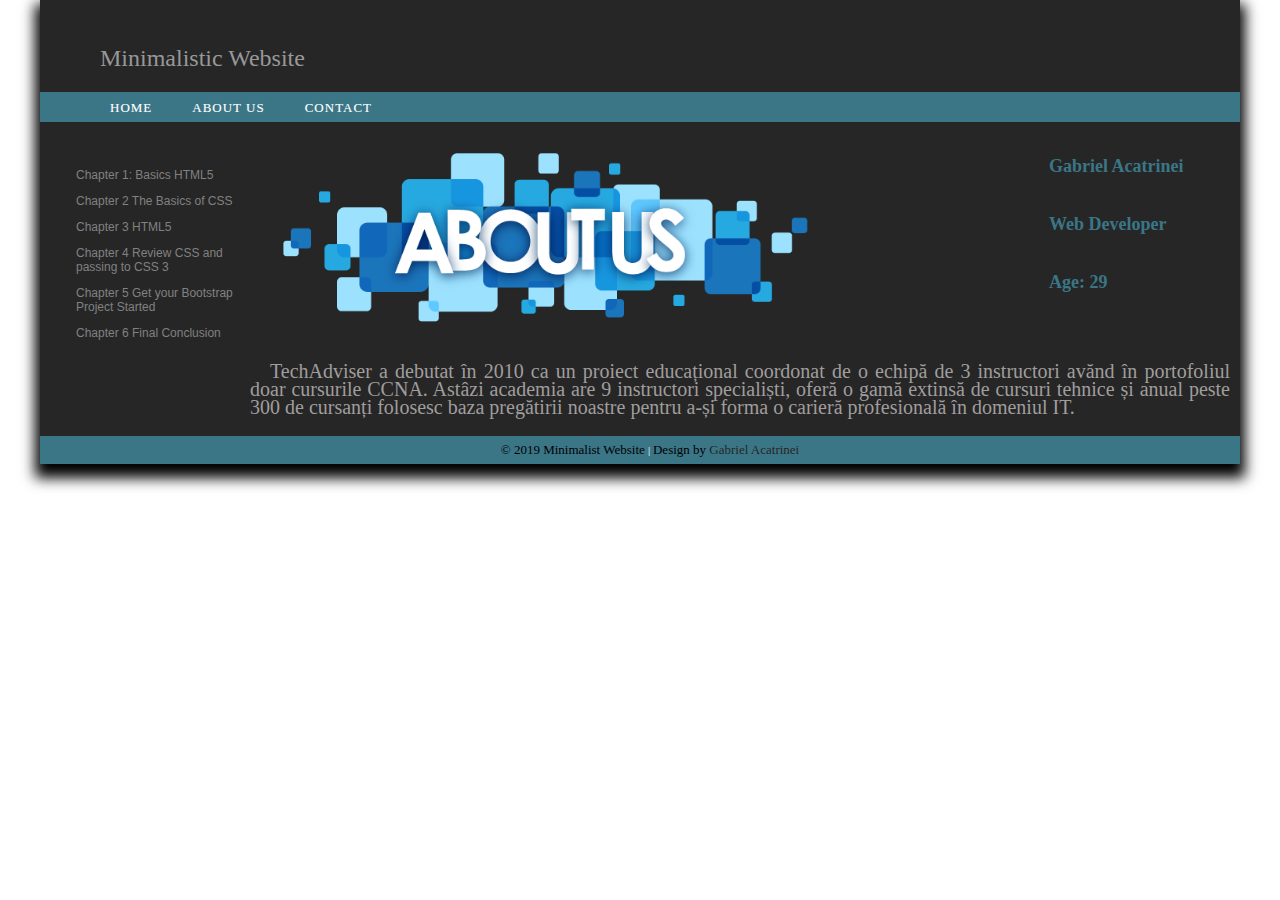
<file: about.html>
<!DOCTYPE html>
<html lang="en">

<head>
    <meta charset="utf-8">
    <meta content="width=device-width, initial-scale=1.0" name="viewport">
    <meta content="ie=edge" http-equiv="X-UA-Compatible">
    <link href="css/style.css" rel="stylesheet">
    <script src="js/scripts.js">
    </script>
    <title>
        About us
    </title>
    </link>
    </meta>
    </meta>
    </meta>
</head>

<body id="about-page">
    <div class="container">
        <header class="header">
            <a class="link-title" href="index.html">
                Minimalistic Website
            </a>
            <!-- <a href="contact.html">Contact</a> -->
        </header>
        <nav class="menu">
            <a href="index.html">Home</a>&nbsp;&nbsp;&nbsp;&nbsp;
            <a href="about.html">About us</a>&nbsp;&nbsp;&nbsp;&nbsp;
            <a href="contact.html"> Contact </a>
        </nav>
        <aside>
            <div class="sidenav">
                <button class="dropdown-btn">Chapter 1: Basics HTML5
                </button>
                <div class="dropdown-container">
                    <a href="chapters/Chapter1_requirements.html">Requirements</a>
                    <a href="chapters/Chapter1_introduction.html">Introduction to HTML</a>
                    <a href="chapters/Chapter1_html_elements.html">HTML Elements</a>
                </div>

                <button class="dropdown-btn">Chapter 2 The Basics of CSS
                </button>
                <div class="dropdown-container">
                    <a href="#">CSS Inheritance</a>
                    <a href="#">CSS Multiple Classes</a>
                </div>

                <button class="dropdown-btn">Chapter 3 HTML5
                </button>
                <div class="dropdown-container">
                    <a href="#">Main HTML5 Specific Elements</a>
                </div>

                <button class="dropdown-btn">Chapter 4 Review CSS and passing to CSS 3
                </button>
                <div class="dropdown-container">
                    <a href="#">Main CSS3.0 Specific Properties</a>
                </div>

                <button class="dropdown-btn">Chapter 5 Get your Bootstrap Project Started
                </button>
                <div class="dropdown-container">
                    <a href="#">The Project files</a>
                    <a href="#">Downloading the Bootstrap Files</a>
                    <a href="#">Building faster with the Bootstraplibrary</a>
                    <a href="#">Webpage layout powered by the grid system</a>
                    <a href="#">Javascript plugins made easy!</a>
                    <a href="#">Leveraging Bootstrap</a>
                    <a href="#">Mobile First</a>
                    <a href="#">Bonuses</a>
                </div>

                <button class="dropdown-btn">Chapter 6 Final Conclusion
                </button>
                <div class="dropdown-container">
                </div>
            </div>
        </aside>

        <script>
            /* Loop through all dropdown buttons to toggle between hiding and showing its dropdown content - This allows the user to have multiple dropdowns without any conflict */
            var dropdown = document.getElementsByClassName("dropdown-btn");
            var i;

            for (i = 0; i < dropdown.length; i++) {
                dropdown[i].addEventListener("click", function () {
                    this.classList.toggle("active");
                    var dropdownContent = this.nextElementSibling;
                    if (dropdownContent.style.display === "block") {
                        dropdownContent.style.display = "none";
                    } else {
                        dropdownContent.style.display = "block";
                    }
                });
            }
        </script>

        <article class="main">
            <div id="home-image">
                <img alt="About us picture" src="images/about-us.png">
                </img>
            </div>
            <div id="profile-info">
                <h2>
                    Gabriel Acatrinei
                </h2>
                <h2>
                    Web Developer
                </h2>
                <h2>
                    Age: 29
                </h2>
            </div>
            <div class="description">
                <p>
                    TechAdviser a debutat în 2010 ca un proiect educațional coordonat de o echipă de 3 instructori avănd
                    în portofoliul doar cursurile CCNA. Astâzi academia are 9 instructori specialiști, oferă o gamă
                    extinsă de cursuri tehnice și anual peste 300 de cursanți folosesc baza pregătirii noastre pentru
                    a-și forma o carieră profesională în domeniul IT.
                </p>
            </div>
        </article>
        <footer>
            © 2019 Minimalist Website
            <span class="separator">
                |
            </span>
            Design by
            <a href="https://gabrielak89.github.io/Minimalist_Website/">
                Gabriel Acatrinei
            </a>
        </footer>
    </div>
</body>

</html>
</file>
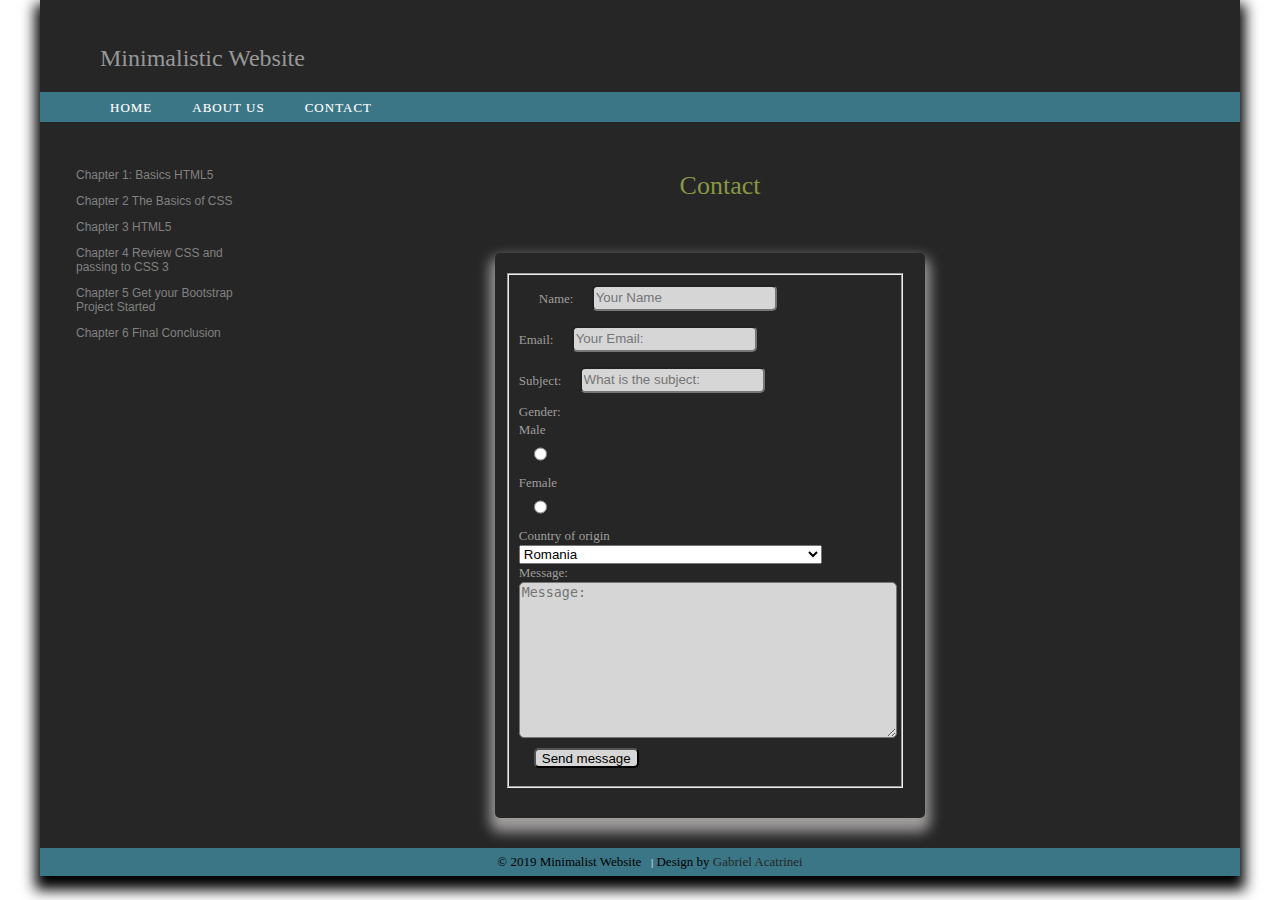
<file: contact.html>
<!DOCTYPE html>
<html lang="en">


<head>
    <meta charset="UTF-8">
    <meta name="viewport" content="width=device-width, initial-scale=1.0">
    <meta http-equiv="X-UA-Compatible" content="ie=edge">
    <link rel="stylesheet" href="css/style.css">
    <script src="js/scripts.js"> </script>
    <title>Contact</title>
</head>

<body id="contact">
    <div class="container">
        <header class="header">
            <a class="link-title" href="index.html">Minimalistic Website</a>
            <!-- <a href="contact.html">Contact</a> -->
        </header>

        <nav class="menu">
            <a href="index.html">Home</a>&nbsp;&nbsp;&nbsp;&nbsp;
            <a href="about.html">About us</a>&nbsp;&nbsp;&nbsp;&nbsp;
            <a href="contact.html">Contact</a>
        </nav>

        <aside>
            <div class="sidenav">
                <button class="dropdown-btn">Chapter 1: Basics HTML5
                </button>
                <div class="dropdown-container">
                    <a href="chapters/Chapter1_requirements.html">Requirements</a>
                    <a href="chapters/Chapter1_introduction.html">Introduction to HTML</a>
                    <a href="chapters/Chapter1_html_elements.html">HTML Elements</a>
                </div>

                <button class="dropdown-btn">Chapter 2 The Basics of CSS
                </button>
                <div class="dropdown-container">
                    <a href="#">CSS Inheritance</a>
                    <a href="#">CSS Multiple Classes</a>
                </div>

                <button class="dropdown-btn">Chapter 3 HTML5
                </button>
                <div class="dropdown-container">
                    <a href="#">Main HTML5 Specific Elements</a>
                </div>

                <button class="dropdown-btn">Chapter 4 Review CSS and passing to CSS 3
                </button>
                <div class="dropdown-container">
                    <a href="#">Main CSS3.0 Specific Properties</a>
                </div>

                <button class="dropdown-btn">Chapter 5 Get your Bootstrap Project Started
                </button>
                <div class="dropdown-container">
                    <a href="#">The Project files</a>
                    <a href="#">Downloading the Bootstrap Files</a>
                    <a href="#">Building faster with the Bootstraplibrary</a>
                    <a href="#">Webpage layout powered by the grid system</a>
                    <a href="#">Javascript plugins made easy!</a>
                    <a href="#">Leveraging Bootstrap</a>
                    <a href="#">Mobile First</a>
                    <a href="#">Bonuses</a>
                </div>

                <button class="dropdown-btn">Chapter 6 Final Conclusion
                </button>
                <div class="dropdown-container">
                </div>
            </div>
        </aside>

        <script>
            /* Loop through all dropdown buttons to toggle between hiding and showing its dropdown content - This allows the user to have multiple dropdowns without any conflict */
            var dropdown = document.getElementsByClassName("dropdown-btn");
            var i;

            for (i = 0; i < dropdown.length; i++) {
                dropdown[i].addEventListener("click", function () {
                    this.classList.toggle("active");
                    var dropdownContent = this.nextElementSibling;
                    if (dropdownContent.style.display === "block") {
                        dropdownContent.style.display = "none";
                    } else {
                        dropdownContent.style.display = "block";
                    }
                });
            }
        </script>


        <article class="contact">
            <!-- <img src="http://placehold.it/300x200" alt="PlaceHolder image"> -->
            <h1 class="page-heading">Contact</h1><br>

            <div id="form">
                <form method="POST">
                    <fieldset>
                        <label for="name">Name:</label>
                        <input type="text" name="name" placeholder="Your Name" required><br>

                        <label for="email">Email:</label>
                        <input type="text" name="email" placeholder="Your Email:" required><br>

                        <label for="subject">Subject:</label>
                        <input type="text" name="subject" placeholder="What is the subject:" required><br>

                        <label for="gender">Gender:</label><br>

                        <label for="gender">Male</label>
                        <input type="radio" name="gender" id="radio" value="male">

                        <label for="gender">Female</label>
                        <input type="radio" name="gender" id="radio" value="female">

                        <label for="country">Country of origin</label>
                        <select>
                            <option value="RO">Romania</option>
                            <option value="AF">Afghanistan</option>
                            <option value="AX">Åland Islands</option>
                            <option value="AL">Albania</option>
                            <option value="DZ">Algeria</option>
                            <option value="AS">American Samoa</option>
                            <option value="AD">Andorra</option>
                            <option value="AO">Angola</option>
                            <option value="AI">Anguilla</option>
                            <option value="AQ">Antarctica</option>
                            <option value="AG">Antigua and Barbuda</option>
                            <option value="AR">Argentina</option>
                            <option value="AM">Armenia</option>
                            <option value="AW">Aruba</option>
                            <option value="AU">Australia</option>
                            <option value="AT">Austria</option>
                            <option value="AZ">Azerbaijan</option>
                            <option value="BS">Bahamas</option>
                            <option value="BH">Bahrain</option>
                            <option value="BD">Bangladesh</option>
                            <option value="BB">Barbados</option>
                            <option value="BY">Belarus</option>
                            <option value="BE">Belgium</option>
                            <option value="BZ">Belize</option>
                            <option value="BJ">Benin</option>
                            <option value="BM">Bermuda</option>
                            <option value="BT">Bhutan</option>
                            <option value="BO">Bolivia, Plurinational State of</option>
                            <option value="BQ">Bonaire, Sint Eustatius and Saba</option>
                            <option value="BA">Bosnia and Herzegovina</option>
                            <option value="BW">Botswana</option>
                            <option value="BV">Bouvet Island</option>
                            <option value="BR">Brazil</option>
                            <option value="IO">British Indian Ocean Territory</option>
                            <option value="BN">Brunei Darussalam</option>
                            <option value="BG">Bulgaria</option>
                            <option value="BF">Burkina Faso</option>
                            <option value="BI">Burundi</option>
                            <option value="KH">Cambodia</option>
                            <option value="CM">Cameroon</option>
                            <option value="CA">Canada</option>
                            <option value="CV">Cape Verde</option>
                            <option value="KY">Cayman Islands</option>
                            <option value="CF">Central African Republic</option>
                            <option value="TD">Chad</option>
                            <option value="CL">Chile</option>
                            <option value="CN">China</option>
                            <option value="CX">Christmas Island</option>
                            <option value="CC">Cocos (Keeling) Islands</option>
                            <option value="CO">Colombia</option>
                            <option value="KM">Comoros</option>
                            <option value="CG">Congo</option>
                            <option value="CD">Congo, the Democratic Republic of the</option>
                            <option value="CK">Cook Islands</option>
                            <option value="CR">Costa Rica</option>
                            <option value="CI">Côte d'Ivoire</option>
                            <option value="HR">Croatia</option>
                            <option value="CU">Cuba</option>
                            <option value="CW">Curaçao</option>
                            <option value="CY">Cyprus</option>
                            <option value="CZ">Czech Republic</option>
                            <option value="DK">Denmark</option>
                            <option value="DJ">Djibouti</option>
                            <option value="DM">Dominica</option>
                            <option value="DO">Dominican Republic</option>
                            <option value="EC">Ecuador</option>
                            <option value="EG">Egypt</option>
                            <option value="SV">El Salvador</option>
                            <option value="GQ">Equatorial Guinea</option>
                            <option value="ER">Eritrea</option>
                            <option value="EE">Estonia</option>
                            <option value="ET">Ethiopia</option>
                            <option value="FK">Falkland Islands (Malvinas)</option>
                            <option value="FO">Faroe Islands</option>
                            <option value="FJ">Fiji</option>
                            <option value="FI">Finland</option>
                            <option value="FR">France</option>
                            <option value="GF">French Guiana</option>
                            <option value="PF">French Polynesia</option>
                            <option value="TF">French Southern Territories</option>
                            <option value="GA">Gabon</option>
                            <option value="GM">Gambia</option>
                            <option value="GE">Georgia</option>
                            <option value="DE">Germany</option>
                            <option value="GH">Ghana</option>
                            <option value="GI">Gibraltar</option>
                            <option value="GR">Greece</option>
                            <option value="GL">Greenland</option>
                            <option value="GD">Grenada</option>
                            <option value="GP">Guadeloupe</option>
                            <option value="GU">Guam</option>
                            <option value="GT">Guatemala</option>
                            <option value="GG">Guernsey</option>
                            <option value="GN">Guinea</option>
                            <option value="GW">Guinea-Bissau</option>
                            <option value="GY">Guyana</option>
                            <option value="HT">Haiti</option>
                            <option value="HM">Heard Island and McDonald Islands</option>
                            <option value="VA">Holy See (Vatican City State)</option>
                            <option value="HN">Honduras</option>
                            <option value="HK">Hong Kong</option>
                            <option value="HU">Hungary</option>
                            <option value="IS">Iceland</option>
                            <option value="IN">India</option>
                            <option value="ID">Indonesia</option>
                            <option value="IR">Iran, Islamic Republic of</option>
                            <option value="IQ">Iraq</option>
                            <option value="IE">Ireland</option>
                            <option value="IM">Isle of Man</option>
                            <option value="IL">Israel</option>
                            <option value="IT">Italy</option>
                            <option value="JM">Jamaica</option>
                            <option value="JP">Japan</option>
                            <option value="JE">Jersey</option>
                            <option value="JO">Jordan</option>
                            <option value="KZ">Kazakhstan</option>
                            <option value="KE">Kenya</option>
                            <option value="KI">Kiribati</option>
                            <option value="KP">Korea, Democratic People's Republic of</option>
                            <option value="KR">Korea, Republic of</option>
                            <option value="KW">Kuwait</option>
                            <option value="KG">Kyrgyzstan</option>
                            <option value="LA">Lao People's Democratic Republic</option>
                            <option value="LV">Latvia</option>
                            <option value="LB">Lebanon</option>
                            <option value="LS">Lesotho</option>
                            <option value="LR">Liberia</option>
                            <option value="LY">Libya</option>
                            <option value="LI">Liechtenstein</option>
                            <option value="LT">Lithuania</option>
                            <option value="LU">Luxembourg</option>
                            <option value="MO">Macao</option>
                            <option value="MK">Macedonia, the former Yugoslav Republic of</option>
                            <option value="MG">Madagascar</option>
                            <option value="MW">Malawi</option>
                            <option value="MY">Malaysia</option>
                            <option value="MV">Maldives</option>
                            <option value="ML">Mali</option>
                            <option value="MT">Malta</option>
                            <option value="MH">Marshall Islands</option>
                            <option value="MQ">Martinique</option>
                            <option value="MR">Mauritania</option>
                            <option value="MU">Mauritius</option>
                            <option value="YT">Mayotte</option>
                            <option value="MX">Mexico</option>
                            <option value="FM">Micronesia, Federated States of</option>
                            <option value="MD">Moldova, Republic of</option>
                            <option value="MC">Monaco</option>
                            <option value="MN">Mongolia</option>
                            <option value="ME">Montenegro</option>
                            <option value="MS">Montserrat</option>
                            <option value="MA">Morocco</option>
                            <option value="MZ">Mozambique</option>
                            <option value="MM">Myanmar</option>
                            <option value="NA">Namibia</option>
                            <option value="NR">Nauru</option>
                            <option value="NP">Nepal</option>
                            <option value="NL">Netherlands</option>
                            <option value="NC">New Caledonia</option>
                            <option value="NZ">New Zealand</option>
                            <option value="NI">Nicaragua</option>
                            <option value="NE">Niger</option>
                            <option value="NG">Nigeria</option>
                            <option value="NU">Niue</option>
                            <option value="NF">Norfolk Island</option>
                            <option value="MP">Northern Mariana Islands</option>
                            <option value="NO">Norway</option>
                            <option value="OM">Oman</option>
                            <option value="PK">Pakistan</option>
                            <option value="PW">Palau</option>
                            <option value="PS">Palestinian Territory, Occupied</option>
                            <option value="PA">Panama</option>
                            <option value="PG">Papua New Guinea</option>
                            <option value="PY">Paraguay</option>
                            <option value="PE">Peru</option>
                            <option value="PH">Philippines</option>
                            <option value="PN">Pitcairn</option>
                            <option value="PL">Poland</option>
                            <option value="PT">Portugal</option>
                            <option value="PR">Puerto Rico</option>
                            <option value="QA">Qatar</option>
                            <option value="RE">Réunion</option>
                            <option value="RU">Russian Federation</option>
                            <option value="RW">Rwanda</option>
                            <option value="BL">Saint Barthélemy</option>
                            <option value="SH">Saint Helena, Ascension and Tristan da Cunha</option>
                            <option value="KN">Saint Kitts and Nevis</option>
                            <option value="LC">Saint Lucia</option>
                            <option value="MF">Saint Martin (French part)</option>
                            <option value="PM">Saint Pierre and Miquelon</option>
                            <option value="VC">Saint Vincent and the Grenadines</option>
                            <option value="WS">Samoa</option>
                            <option value="SM">San Marino</option>
                            <option value="ST">Sao Tome and Principe</option>
                            <option value="SA">Saudi Arabia</option>
                            <option value="SN">Senegal</option>
                            <option value="RS">Serbia</option>
                            <option value="SC">Seychelles</option>
                            <option value="SL">Sierra Leone</option>
                            <option value="SG">Singapore</option>
                            <option value="SX">Sint Maarten (Dutch part)</option>
                            <option value="SK">Slovakia</option>
                            <option value="SI">Slovenia</option>
                            <option value="SB">Solomon Islands</option>
                            <option value="SO">Somalia</option>
                            <option value="ZA">South Africa</option>
                            <option value="GS">South Georgia and the South Sandwich Islands</option>
                            <option value="SS">South Sudan</option>
                            <option value="ES">Spain</option>
                            <option value="LK">Sri Lanka</option>
                            <option value="SD">Sudan</option>
                            <option value="SR">Suriname</option>
                            <option value="SJ">Svalbard and Jan Mayen</option>
                            <option value="SZ">Swaziland</option>
                            <option value="SE">Sweden</option>
                            <option value="CH">Switzerland</option>
                            <option value="SY">Syrian Arab Republic</option>
                            <option value="TW">Taiwan, Province of China</option>
                            <option value="TJ">Tajikistan</option>
                            <option value="TZ">Tanzania, United Republic of</option>
                            <option value="TH">Thailand</option>
                            <option value="TL">Timor-Leste</option>
                            <option value="TG">Togo</option>
                            <option value="TK">Tokelau</option>
                            <option value="TO">Tonga</option>
                            <option value="TT">Trinidad and Tobago</option>
                            <option value="TN">Tunisia</option>
                            <option value="TR">Turkey</option>
                            <option value="TM">Turkmenistan</option>
                            <option value="TC">Turks and Caicos Islands</option>
                            <option value="TV">Tuvalu</option>
                            <option value="UG">Uganda</option>
                            <option value="UA">Ukraine</option>
                            <option value="AE">United Arab Emirates</option>
                            <option value="GB">United Kingdom</option>
                            <option value="US">United States</option>
                            <option value="UM">United States Minor Outlying Islands</option>
                            <option value="UY">Uruguay</option>
                            <option value="UZ">Uzbekistan</option>
                            <option value="VU">Vanuatu</option>
                            <option value="VE">Venezuela, Bolivarian Republic of</option>
                            <option value="VN">Viet Nam</option>
                            <option value="VG">Virgin Islands, British</option>
                            <option value="VI">Virgin Islands, U.S.</option>
                            <option value="WF">Wallis and Futuna</option>
                            <option value="EH">Western Sahara</option>
                            <option value="YE">Yemen</option>
                            <option value="ZM">Zambia</option>
                            <option value="ZW">Zimbabwe</option>
                        </select><br>

                        <label for="message"></label>Message:
                        <textarea name="body" id="message" cols="30" rows="10" placeholder="Message:"
                            required></textarea>

                        <input type="submit" value="Send message">
                    </fieldset>
                </form>
            </div>
        </article>

        <footer>
            &copy; 2019 Minimalist Website &nbsp; <span class="separator">|</span> Design by <a
                href="https://gabrielak89.github.io/Minimalist_Website/">Gabriel Acatrinei</a>
        </footer>

        </d>
</body>

</html>
</file>
<file: css/style.css>
html.gr__localhost {
  background: #656262;
}
body {
  margin: 0;
  text-indent: 20px;
}
.link-title {
  text-decoration: none;
  font-size: 24px;
  color: #989898;
}
.link-title:hover {
  text-decoration: underline;
  color: #ececec;
}
.container {
  width: 1200px;
  margin: 0 auto;
  background: #262626;
  box-shadow: 0px 9px 13px 5px;
}
.header {
  padding: 45px 0 20px 40px;
}
.menu {
  background: #3b7687;
  color: white;
  padding: 6px 0 6px 40px;
}
.menu a {
  padding: 0 10px;
  margin: 3px 0px;
  outline: none;
  color: #fff;
  text-decoration: none;
  text-transform: uppercase;
  letter-spacing: 1px;
  font-weight: 400;
  text-shadow: 0 0 1px rgba(255, 255, 255, 0.3);
  font-size: 13px;
}
span {
  color: rgb(105, 146, 200);
  color: rgb(105, 146, 200);
  color: rgb(105, 146, 200);
}

.result {
  color: rgb(204, 35, 35);
}

.menu a:hover {
  opacity: 0.1;
  color: #6a9fe0;
  transition: height 0.3s, opacity 0.3s, transform 0.3s;
  transform: translateY(-20px);
}

aside {
  float: left;
  width: 160px;
  padding: 20px 0 0 20px;
  text-indent: 0;
}

aside a {
  color: white;
  text-decoration: none;
  font-size: 12px;
  margin: 0 auto;
}

aside a:hover {
  font-size: 13px;
  color: #6a9fe0;
  text-decoration: underline;
}

h1 {
  margin: 0px;
  color: #869843;
  font-family: "Arial Narrow", "Myriad Pro";
  font-weight: normal;
  padding: 20px 0;
}

h2 {
  color: #3b7687;
  font-size: 18px;
  margin: 20px 0 5px 0;
  padding: 10px 0;
}

.main {
  margin: 0 0 0 180px;
  padding: 35px 40px 30px 0;
  color: #a09d9d;
  font-family: "Georgia, 'Times New Roman', Times, serif";
  font-size: 13px;
  line-height: 18px;
  text-align: justify;
}

.contact {
  margin: 0 0 0 180px;
  padding: 35px 40px 30px 0;
  color: #a09d9d;
  font-family: "Georgia, 'Times New Roman', Times, serif";
  font-size: 13px;
  line-height: 18px;
}

.main a:hover {
  color: #444444;
}
footer {
  padding: 6px 40px 6px 40px;
  background: #3b7687;
  text-align: center;
  font-family: "Lucida Sans Unicode";
  font-size: 13px;
}
footer a {
  text-decoration: none;
  color: #262626;
}
footer a:hover {
  color: #c5d6db;
  text-decoration: underline;
}
.separator {
  color: #ffffff;
  font-size: 11px;
}

.images {
  padding: 0 60px;
  width: 80%;
  border-radius: 5px;
}

/* Fixed sidenav, full height */
.sidenav {
  height: 100%;
  width: 200px;
  z-index: 1;
  overflow-x: hidden;
  padding-top: 20px;
}

/* Style the sidenav links and the dropdown button */
.sidenav a,
.dropdown-btn {
  padding: 6px 8px 6px 16px;
  text-decoration: none;
  font-size: 12px;
  color: #818181;
  display: block;
  border: none;
  background: none;
  width: 100%;
  text-align: left;
  cursor: pointer;
  outline: none;
  box-sizing: border-box;
}

/* On mouse-over */
.sidenav a:hover,
.dropdown-btn:hover {
  color: #fff;
}

/* Main content */
.main {
  margin-left: 200px; /* Same as the width of the sidenav */
  font-size: 20px; /* Increased text to enable scrolling */
  padding: 0px 10px;
}

/* Add an active class to the active dropdown button */
.active {
  background-color: green;
  color: rgba(255, 255, 255, 0.52);
}

/* Dropdown container (hidden by default). Optional: add a lighter background color and some left padding to change the design of the dropdown content */
.dropdown-container {
  display: none;
  background-color: #262626;
  padding-left: 8px;
}

/* Optional: Style the caret down icon */
.fa-caret-down {
  float: right;
  padding-right: 8px;
}

/* Some media queries for responsiveness */
@media screen and (max-height: 450px) {
  .sidenav {
    padding-top: 15px;
  }
  .sidenav a {
    font-size: 18px;
  }
}

/***** About page styles *****/

#about-page #home-image img {
  width: 60%;
  float: left;
  margin-bottom: 20px;
}
#about-page #profile-info {
  float: right;
  width: 20%;
  margin: 5px;
}
#about-page .description {
  clear: both;
}
button#submit-button:hover {
  cursor: pointer;
}
/***************** Contact page **********/

#contact #form {
  width: 400px;
  padding: 20px 20px 10px 10px;
  margin: 0 auto;
  box-shadow: 0px 9px 13px 5px;
  border-radius: 5px;
  position: relative;
  display: block;
  padding-bottom: 30px;
}
button img {
  width: 30px;
  height: 40px;
  padding: 0;
}
.page-heading {
  text-align: center;
  margin-bottom: 20px;
}
#contact #form input {
  border-radius: 5px;
  height: 20px;
  background: #d6d6d6;
  /* box-shadow: 0px 9px 13px 5px; */
  margin: 5px 10px 10px 15px;
}

input[type="radio"] {
  display: block;
  bottom: 10;
  left: 10px;
  height: 5;
}

input[type="radio"]:last-child {
  left: 10px;
}
#contact #form #message {
  width: 100%;
  border-radius: 5px;
  background: #d6d6d6;
}
#contact #form #submit {
  background: #6a9fe0;
  height: 25px;
}

/***************** Clapter 1 page **********/

h4.right-side {
  text-align: right;
  margin-block-start: 0;
  margin-block-end: 0;
  color: rgb(228, 92, 92);
}
</file>
